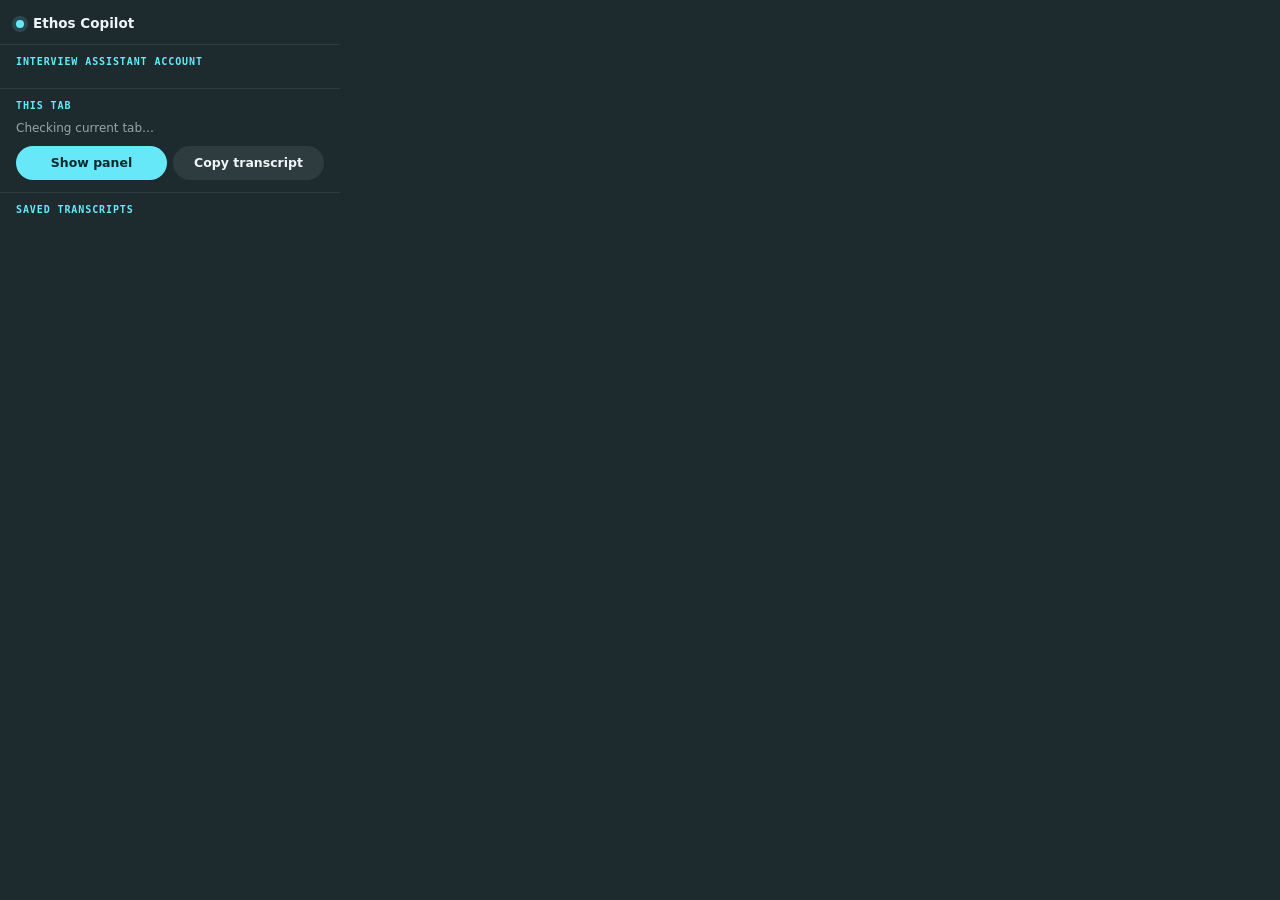
<file: ethos-transcript-extractor/popup.html>
<!doctype html>
<html>
<head>
<meta charset="utf-8">
<style>
  :root{--panel:#1d2b2f;--raise:rgba(255,255,255,.045);--raise2:rgba(255,255,255,.08);--line:rgba(255,255,255,.08);
    --text:#eef5f6;--muted:rgba(238,245,246,.6);--faint:rgba(238,245,246,.4);--accent:#67e8f9;--accent-ink:#06282d;--err:#fca5a5;--ok:#5eead4;
    --mono:ui-monospace,SFMono-Regular,Menlo,Consolas,monospace}
  *{box-sizing:border-box}
  body{width:340px;margin:0;font:13px/1.45 Inter,system-ui,-apple-system,Segoe UI,Roboto,sans-serif;background:var(--panel);color:var(--text)}
  header{display:flex;align-items:center;gap:9px;padding:14px 16px 10px;font-weight:600;font-size:13.5px}
  header .dot{width:8px;height:8px;border-radius:50%;background:var(--accent);box-shadow:0 0 0 4px rgba(103,232,249,.16)}
  .sec{padding:12px 16px;border-top:1px solid var(--line)}
  .eyebrow{font:600 10px/1 var(--mono);letter-spacing:.09em;text-transform:uppercase;color:var(--accent);margin-bottom:9px}
  .muted{color:var(--muted);font-size:12px}
  .row{display:flex;gap:6px;margin-top:9px}
  label{display:block;margin:8px 0 4px;color:var(--muted);font-size:12px}
  input{width:100%;background:rgba(0,0,0,.22);color:var(--text);border:1px solid var(--line);border-radius:12px;padding:8px 11px;font:inherit;outline:none}
  input:focus{border-color:rgba(103,232,249,.5)}
  button{flex:1;display:inline-flex;align-items:center;justify-content:center;border:0;border-radius:999px;padding:8px 12px;cursor:pointer;
    background:var(--raise2);color:var(--text);font:inherit;font-weight:600;font-size:12.5px}
  button:hover{background:rgba(255,255,255,.13)}
  button.pri{background:var(--accent);color:var(--accent-ink)}
  button.pri:hover{background:#8ef0fb}
  button.ghost{background:transparent;color:var(--muted);flex:none}
  button:disabled{opacity:.45;cursor:default}
  .err{color:var(--err);font-size:12px;margin-top:8px}
  .who{display:flex;align-items:center;gap:10px}
  .who b{display:block;font-size:13px}
  .who .grow{flex:1;min-width:0}
  .who span{font-size:12px;color:var(--muted);display:block;white-space:nowrap;overflow:hidden;text-overflow:ellipsis}
  ul{list-style:none;margin:0;padding:0;max-height:220px;overflow:auto}
  li{display:flex;align-items:center;gap:6px;padding:7px 0;border-bottom:1px solid var(--line)}
  li:last-child{border-bottom:0}
  li .meta{flex:1;min-width:0}
  li .meta div:last-child{white-space:nowrap;overflow:hidden;text-overflow:ellipsis}
  li button{flex:none;padding:4px 9px}
  [hidden]{display:none !important}
</style>
</head>
<body>
  <header><span class="dot"></span>Ethos Copilot</header>

  <div class="sec">
    <div class="eyebrow">Interview Assistant account</div>
    <!-- Sign-in lives here, in the extension's own page, so the password is never typed into the call page. -->
    <form id="signin" hidden>
      <label for="server">Server address</label>
      <input id="server" type="text" placeholder="http://127.0.0.1:8765" autocomplete="off" spellcheck="false">
      <label for="email">Email</label>
      <input id="email" type="email" autocomplete="username">
      <label for="password">Password</label>
      <input id="password" type="password" autocomplete="current-password">
      <div class="row"><button id="login" class="pri" type="submit">Sign in</button></div>
      <div id="loginerr" class="err" hidden></div>
    </form>
    <div id="account" class="who" hidden>
      <div class="grow"><b id="who"></b><span id="where"></span></div>
      <button id="logout" class="ghost" type="button">Sign out</button>
    </div>
    <div id="notice" class="err" hidden></div>
  </div>

  <div class="sec">
    <div class="eyebrow">This tab</div>
    <div id="status" class="muted">Checking current tab…</div>
    <div class="row">
      <button id="show" class="pri">Show panel</button>
      <button id="copy">Copy transcript</button>
    </div>
  </div>

  <div class="sec">
    <div class="eyebrow">Saved transcripts</div>
    <ul id="list"></ul>
  </div>
  <script src="popup.js"></script>
</body>
</html>
</file>
